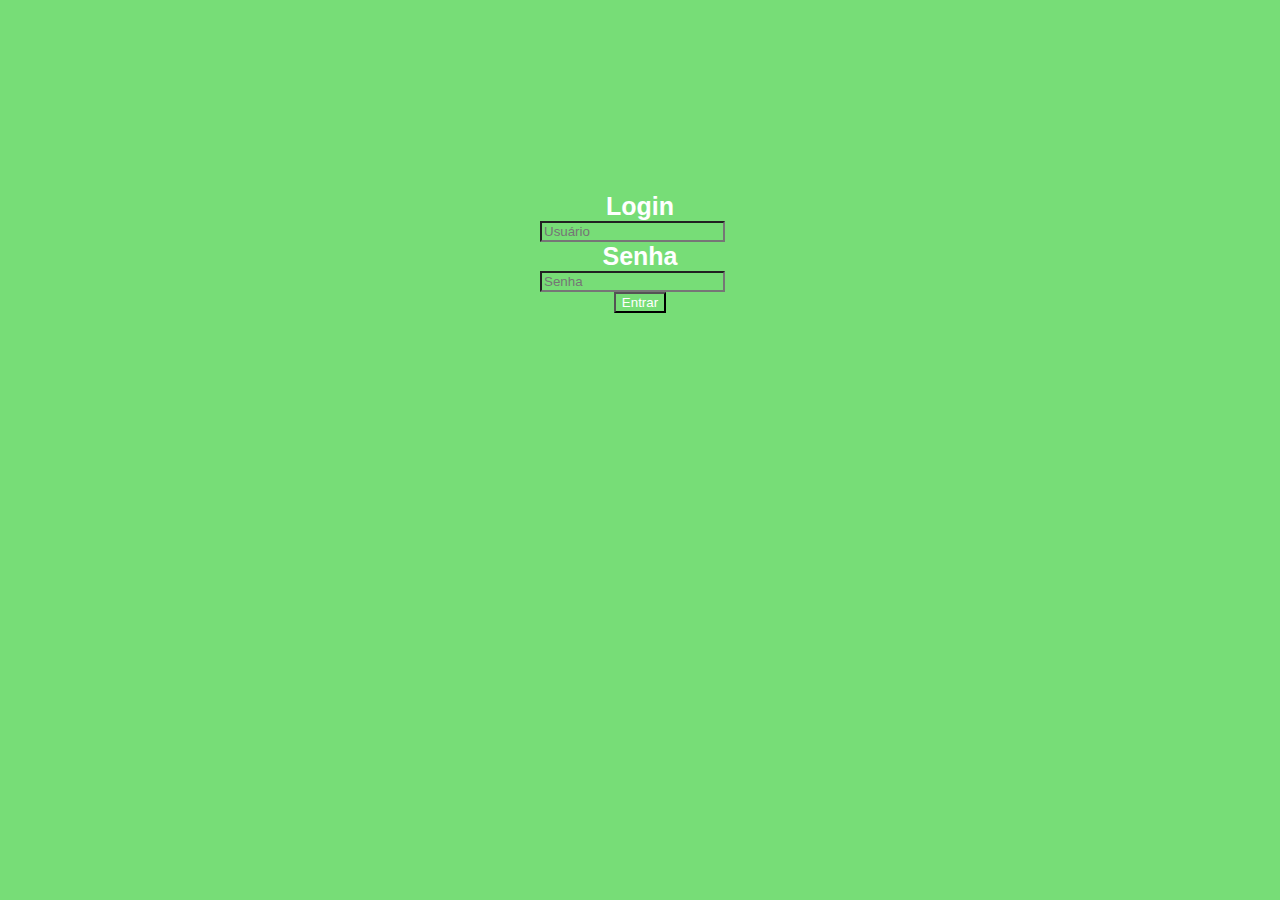
<file: index.html>
<!DOCTYPE html>
<html>
<head>
	<title>Trabalho</title>
	<meta charset="utf-8">
	<meta name="viewport" content="width=device-width, initial-scale=1">
	<link href="https://cdn.jsdelivr.net/npm/bootstrap@5.2.0-beta1/dist/css/bootstrap.min.css" rel="stylesheet" integrity="sha384-0evHe/X+R7YkIZDRvuzKMRqM+OrBnVFBL6DOitfPri4tjfHxaWutUpFmBp4vmVor" crossorigin="anonymous">
	<link rel="stylesheet" type="text/css" href="estilo.css">
</head>
<body style="background-color: #77dd77">
	<div class="mx-auto" style="width: 200px;">
		<form action="" id="loginForm">
			<h2>Login</h2>
			<input type="text" class="form-control" placeholder="Usuário" aria-label="Username" aria-describedby="basic-addon1">
			<h2>Senha</h2>
			<input type="password" class="form-control" placeholder="Senha" aria-label="Password" aria-describedby="basic-addon1">
			<a href="index/index.html"><button type="button" class="btn btn-success mt-3">Entrar</button></a>
		</form>
	</div>
</body>
</html>
</file>
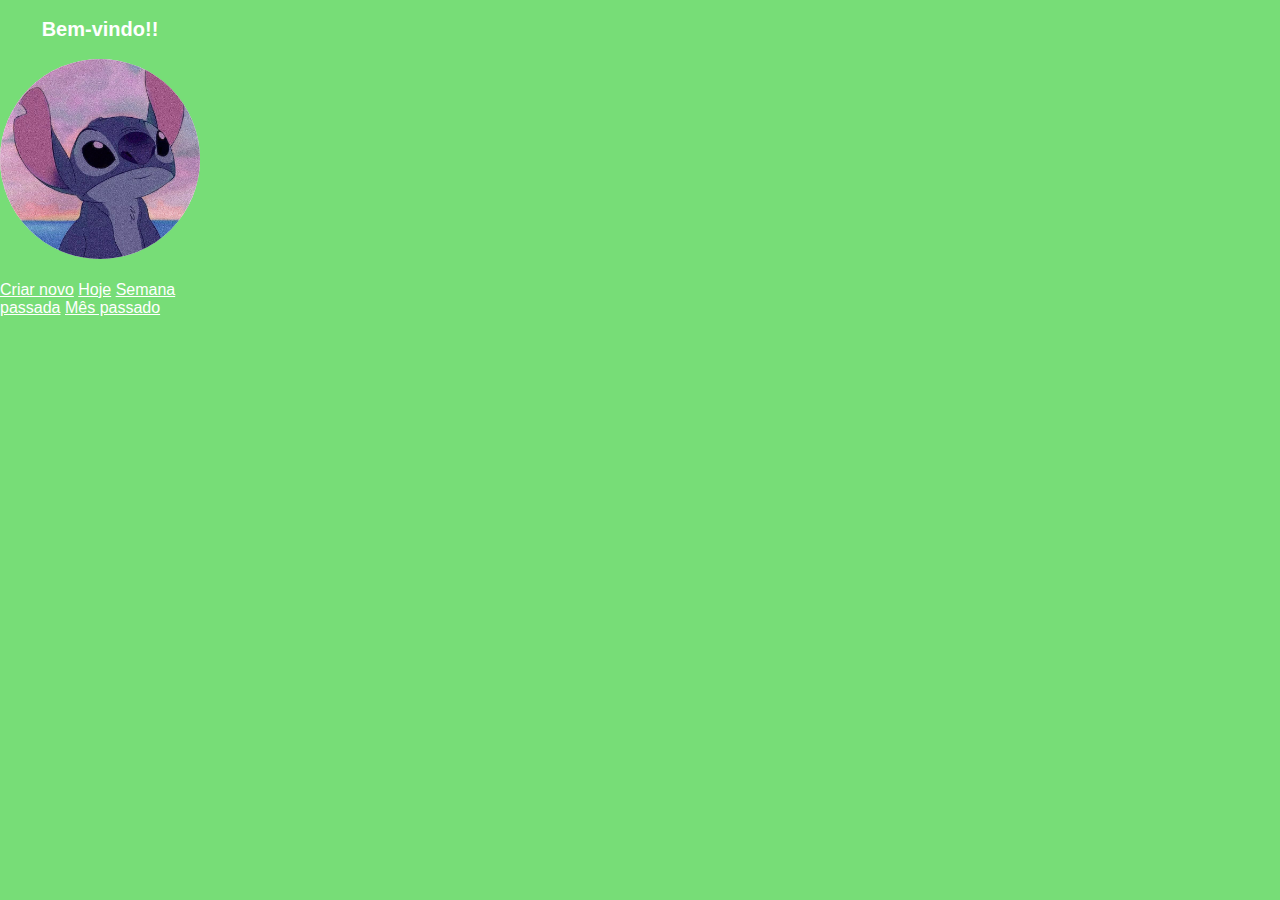
<file: index/index.html>
﻿<!DOCTYPE html>
<html>
<head>
	<title>Página Inicial</title>
	<meta charset="utf-8">
	<meta name="viewport" content="width=device-width, initial-scale=1">
	<link rel="stylesheet" type="text/css" href="estilo.css">
	<link href="https://cdn.jsdelivr.net/npm/bootstrap@5.2.0-beta1/dist/css/bootstrap.min.css" rel="stylesheet" integrity="sha384-0evHe/X+R7YkIZDRvuzKMRqM+OrBnVFBL6DOitfPri4tjfHxaWutUpFmBp4vmVor" crossorigin="anonymous">
</head>
<body style="background-color: #77DD77">
	<div class="mx-auto" style="width: 200px;">
		<br>
		<h1>Bem-vindo!!</h1>
		<br>
		<img src="lilo.jpg" id="circulo">
		<br><br>
		<div class="d-grid gap-2">
			<a href="novanota/novanota.html" class="btn btn-success" type="button">Criar novo</a>
			<a href="hoje/notashoje.html" class="btn btn-success" type="button">Hoje</a>
			<a href="semana/semana.html"class="btn btn-success" type="button">Semana passada</a>
			<a href="mes/mes.html" class="btn btn-success" type="button">Mês passado</a>
		</div>
	</div>
</body>
</html>
</file>
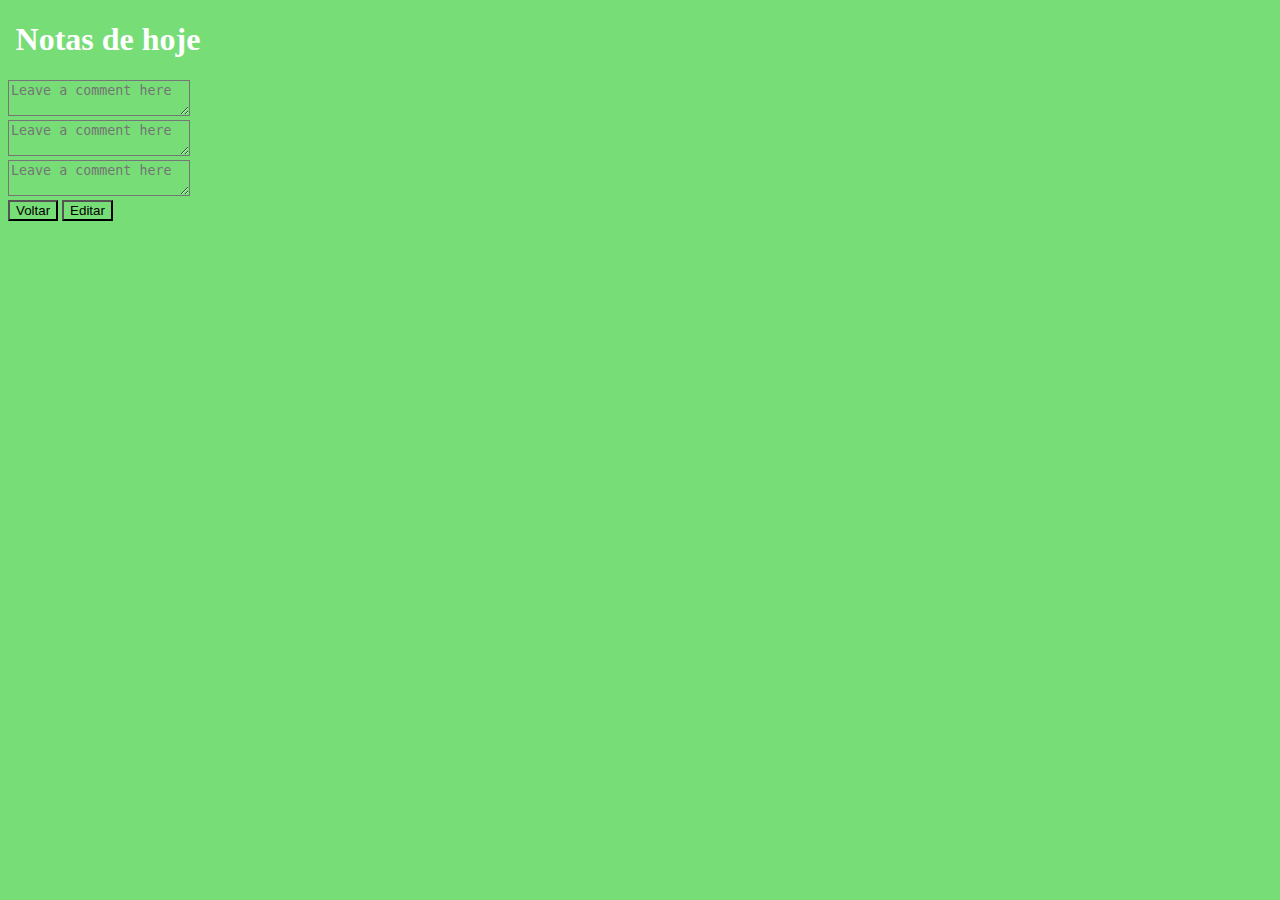
<file: index/hoje/notashoje.html>
<!DOCTYPE html>
<html>
<head>
	<meta charset="utf-8">
	<meta name="viewport" content="width=device-width, initial-scale=1">
	<link rel="stylesheet" type="text/css" href="estilo.css">
	<link href="https://cdn.jsdelivr.net/npm/bootstrap@5.2.0-beta1/dist/css/bootstrap.min.css" rel="stylesheet" integrity="sha384-0evHe/X+R7YkIZDRvuzKMRqM+OrBnVFBL6DOitfPri4tjfHxaWutUpFmBp4vmVor" crossorigin="anonymous">
	<title>Hoje</title>
</head>
<body style="background-color: #77dd77">
	<div class="mx-auto" style="width: 200px;">
		<h1>Notas de hoje</h1>
		<div class="form-floating">
  			<textarea class="form-control " placeholder="Leave a comment here" id="floatingTextarea"></textarea>
  			<br>
  			<textarea class="form-control" placeholder="Leave a comment here" id="floatingTextarea"></textarea>
  			<br>
  			<textarea class="form-control" placeholder="Leave a comment here" id="floatingTextarea"></textarea>
  			<br>
		</div>
		<a href="../index.html"><button type="button" class="btn btn-light">Voltar</button></a>
		<a href="../index.html"><button type="button" class="btn btn-primary ms-5">Editar</button></a>
	</div>
</body>
</html>
</file>
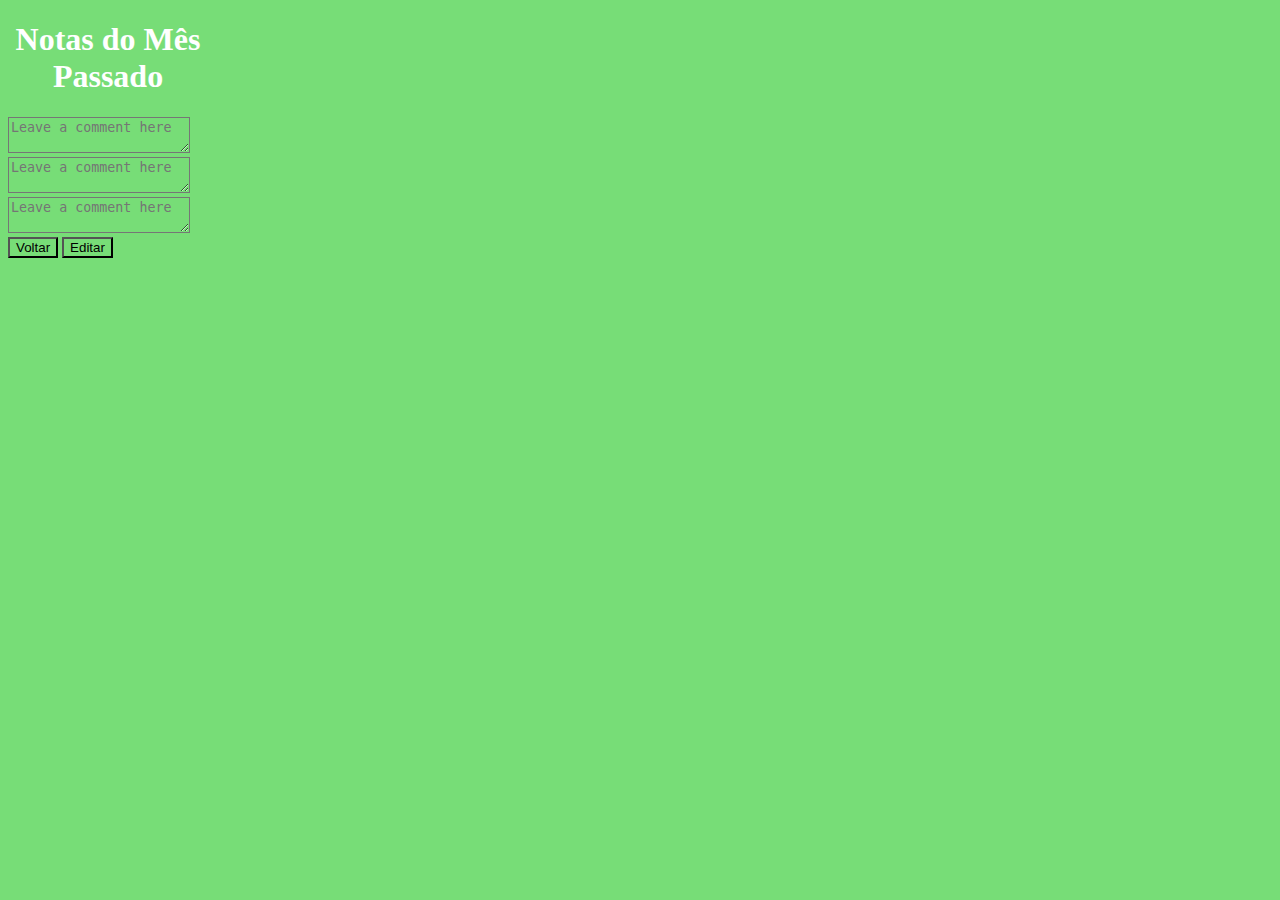
<file: index/mes/mes.html>
<!DOCTYPE html>
<html>
<head>
	<meta charset="utf-8">
	<meta name="viewport" content="width=device-width, initial-scale=1">
	<link rel="stylesheet" type="text/css" href="estilo.css">
	<link href="https://cdn.jsdelivr.net/npm/bootstrap@5.2.0-beta1/dist/css/bootstrap.min.css" rel="stylesheet" integrity="sha384-0evHe/X+R7YkIZDRvuzKMRqM+OrBnVFBL6DOitfPri4tjfHxaWutUpFmBp4vmVor" crossorigin="anonymous">
	<title>Hoje</title>
</head>
<body style="background-color: #77dd77">
	<div class="mx-auto" style="width: 200px;">
		<h1>Notas do Mês Passado</h1>
		<div class="form-floating">
  			<textarea class="form-control " placeholder="Leave a comment here" id="floatingTextarea"></textarea>
  			<br>
  			<textarea class="form-control" placeholder="Leave a comment here" id="floatingTextarea"></textarea>
  			<br>
  			<textarea class="form-control" placeholder="Leave a comment here" id="floatingTextarea"></textarea>
  			<br>
		</div>
		<a href="../index.html"><button type="button" class="btn btn-light">Voltar</button></a>
		<a href="../index.html"><button type="button" class="btn btn-primary ms-5">Editar</button></a>
	</div>
</body>
</html>
</file>
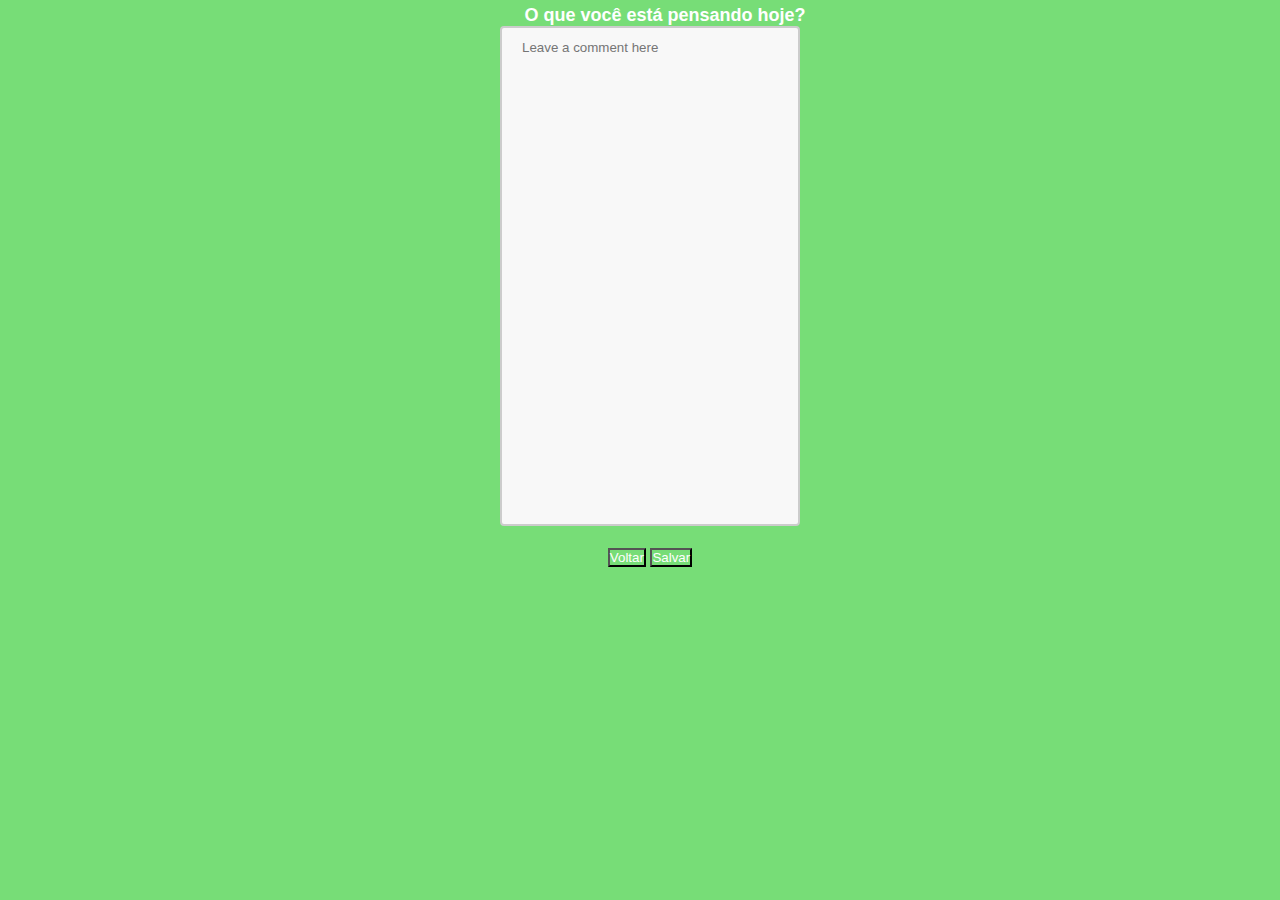
<file: index/novanota/novanota.html>
<!DOCTYPE html>
<html>
<head>
	<title>Criar nota</title>
	<link rel="stylesheet" type="text/css" href="estilo.css">
	<link href="https://cdn.jsdelivr.net/npm/bootstrap@5.2.0-beta1/dist/css/bootstrap.min.css" rel="stylesheet" integrity="sha384-0evHe/X+R7YkIZDRvuzKMRqM+OrBnVFBL6DOitfPri4tjfHxaWutUpFmBp4vmVor" crossorigin="anonymous">
	<meta name="viewport" content="width=device-width, initial-scale=1">
	<meta charset="utf-8">
</head>
<body style="background-color: #77dd77">
	<h1>O que você está pensando hoje?</h1>
	
	<div class="mx-auto" style="width: 300px;">
		<div class="form-floating">
		  	<textarea class="form-control" placeholder="Leave a comment here" id="floatingTextarea2" style="width: 300px;height: 500px"></textarea>
		</div>
		<br>
		<a href="../index.html"><button type="button" class="btn btn-light">Voltar</button></a>
		<a href="../index.html"><button type="button" class="btn btn-success ms-5">Salvar</button></a>
	</div>
</body>
</html>
</file>
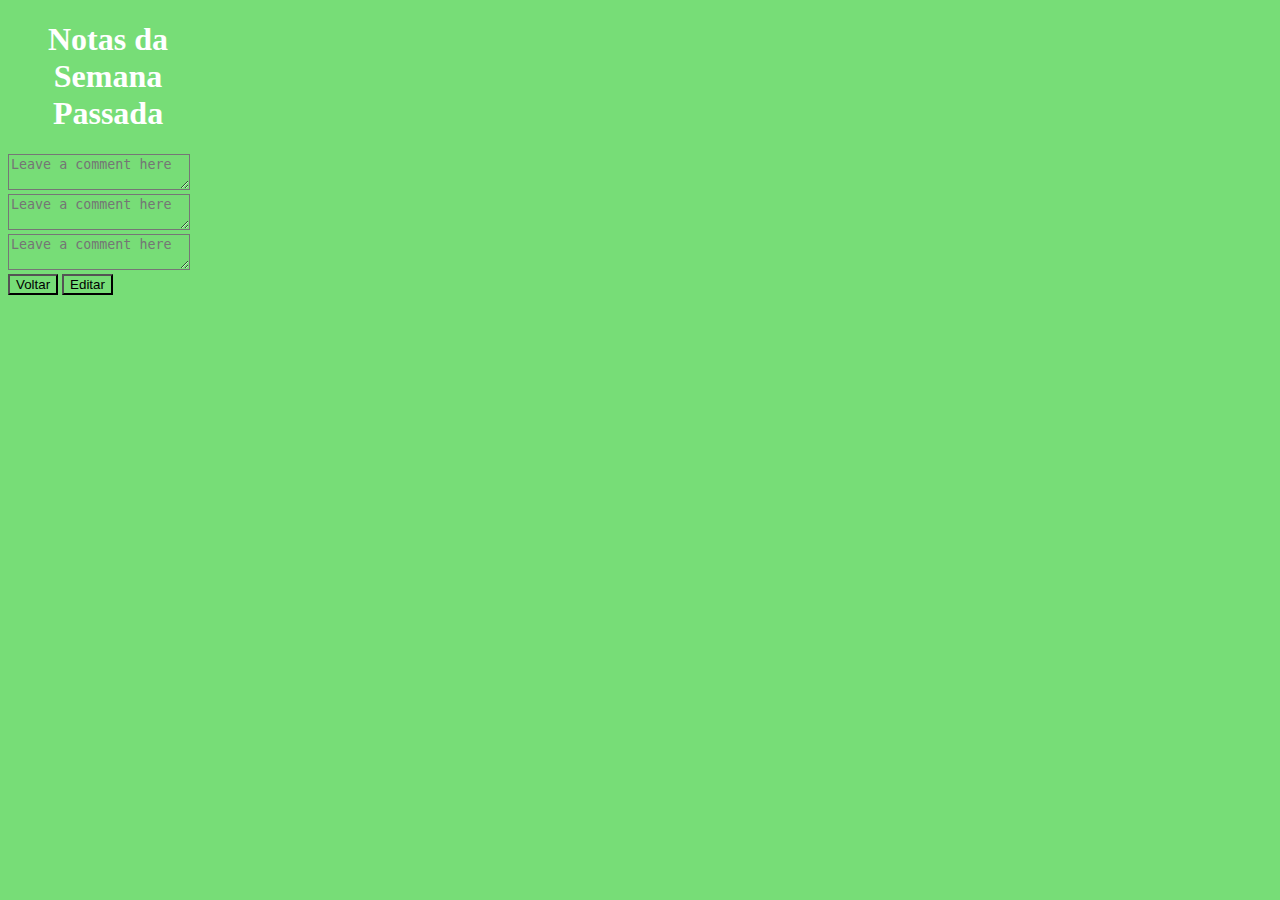
<file: index/semana/semana.html>
<!DOCTYPE html>
<html>
<head>
	<meta charset="utf-8">
	<meta name="viewport" content="width=device-width, initial-scale=1">
	<link rel="stylesheet" type="text/css" href="estilo.css">
	<link href="https://cdn.jsdelivr.net/npm/bootstrap@5.2.0-beta1/dist/css/bootstrap.min.css" rel="stylesheet" integrity="sha384-0evHe/X+R7YkIZDRvuzKMRqM+OrBnVFBL6DOitfPri4tjfHxaWutUpFmBp4vmVor" crossorigin="anonymous">
	<title>Hoje</title>
</head>
<body style="background-color: #77dd77">
	<div class="mx-auto" style="width: 200px;">
		<h1>Notas da Semana Passada</h1>
		<div class="form-floating">
  			<textarea class="form-control " placeholder="Leave a comment here" id="floatingTextarea"></textarea>
  			<br>
  			<textarea class="form-control" placeholder="Leave a comment here" id="floatingTextarea"></textarea>
  			<br>
  			<textarea class="form-control" placeholder="Leave a comment here" id="floatingTextarea"></textarea>
  			<br>
		</div>
		<a href="../index.html"><button type="button" class="btn btn-light">Voltar</button></a>
		<a href="../index.html"><button type="button" class="btn btn-primary ms-5">Editar</button></a>
	</div>
</body>
</html>
</file>
<file: estilo.css>
*{
	margin: auto;
	background-color: #77dd77;
	color: white;
	font-family: Arial;
}
div{
	margin-top: 12em;
	text-align: center;
	background-color: #77dd77;
}

div h2{
	font-size: 25px;
}

div input{
	margin-right: 30em;
}
</file>
<file: index/estilo.css>
*{
	margin:0;
	padding: 0;
	background-color: #77dd77;
	color: #ffffff;
	font-family: Arial;
}
body h1{
	color: #ffffff;
	font-size: 20px;
	text-align: center
}
#circulo{
    background: white;
    border-radius: 50%;
    width: 200px;
    height: 200px;
}
</file>
<file: index/hoje/estilo.css>
*{
	background-color: #77dd77;
}

body h1{
	text-align: center;
	color: white;
}
</file>
<file: index/mes/estilo.css>
*{
	background-color: #77dd77;
}

body h1{
	text-align: center;
	color: white;
}
</file>
<file: index/novanota/estilo.css>
*{
	margin:0;
	padding: 0;
	background-color: #77dd77;
	color: #ffffff;
	font-family: Arial;
}
body{
	background-color: #77dd77;
	margin-left: 500px;
	margin-right: 450px;
}
body h1{
	color: #ffffff;
	font-size: 18px;
	text-align: center;
	margin-top: 5px;
}
textarea{
	margin-left: 0;
	width: 300px;
	height: 500px;
	color: black;
	padding: 12px 20px;
	box-sizing: border-box;
	border: 2px solid #ccc;
	border-radius: 4px;
	background-color: #f8f8f8;
	resize: none;
}
div{
	text-align: center;
	width: 285px;
}
</file>
<file: index/semana/estilo.css>
*{
	background-color: #77dd77;
}

body h1{
	text-align: center;
	color: white;
}
</file>
